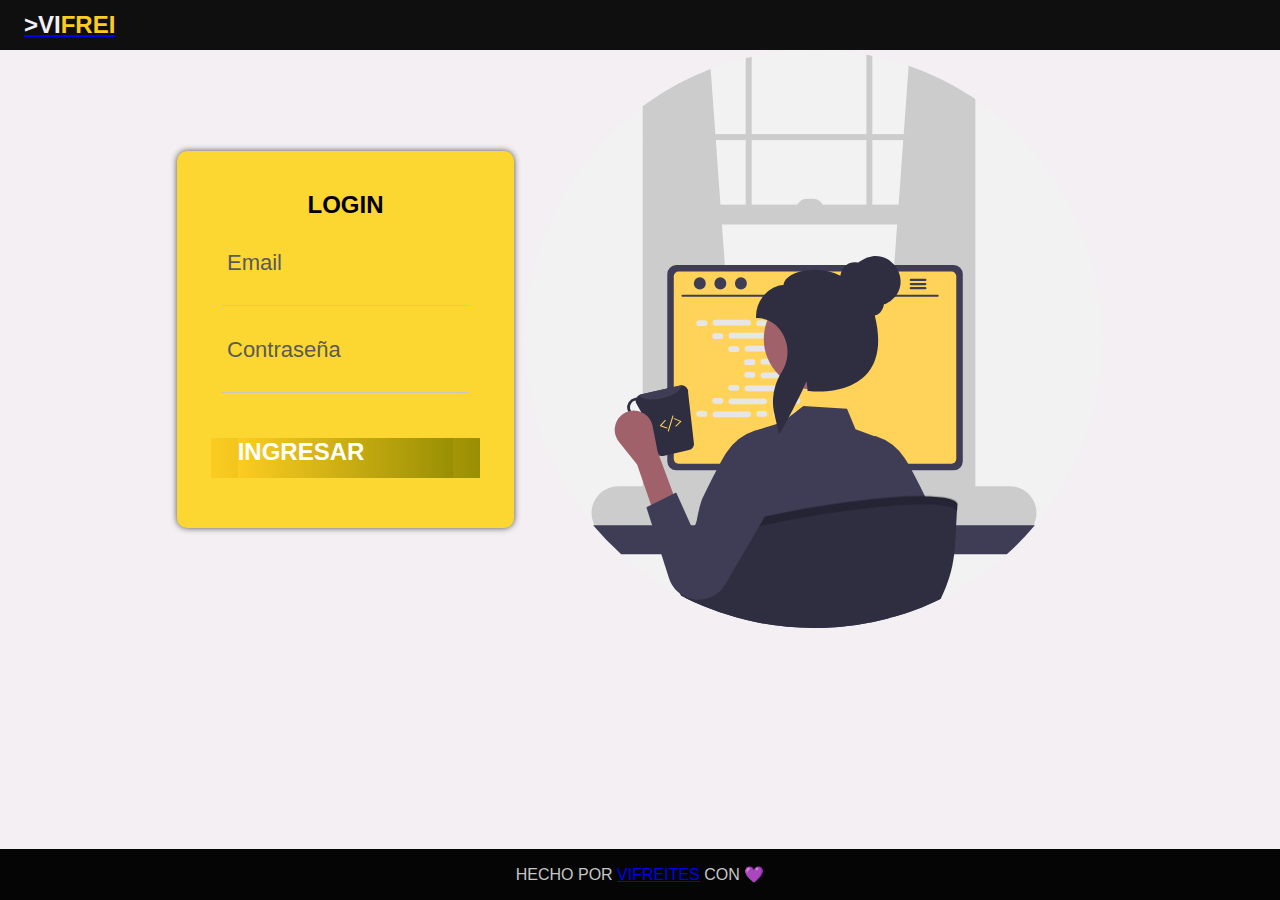
<file: assets/login.html>
<!DOCTYPE html>
<html lang="en">
<head>
    <meta charset="UTF-8">
    <meta http-equiv="X-UA-Compatible" content="IE=edge">
    <meta name="viewport" content="width=device-width, initial-scale=1.0">
    <title>Login</title>
<link rel="stylesheet" href="./estilos.css"><link rel="stylesheet" href="/index.html">
</head>
<body>
    <header class="header">
        <a href="/index.html"> <div class="logo">
            <h1>>VI<span>FREI</span></h1>
        </div></a>
    </header>
    <main id="registro">
        <section class="registro_conteneiner">
            <form action="" method="POST" id="form">
                <div class="form">
                    <h1>LOGIN</h1>
                    <div class="grupo">
                        <input type="email" name="" id="email"><span class="barra"></span>
                        <label for="">Email</label>
                    </div>
                    <div class="grupo">
                        <input type="password" name="" id="password"><span class="barra"></span>
                        <label for="">Contraseña</label>
                    </div>
                    <div class="button">
                        <a class="button" href="/index.html">INGRESAR</a>
                    </div>
                </div>
            </form>
            <img src="/assets/undraw_programmer_re_owql.svg" alt="">
        </section>
    </main>
    <footer>
        <p>HECHO POR <a href="/index.html">VIFREITES</a> CON 💜</p>
    </footer>
</body>
</html>
</file>
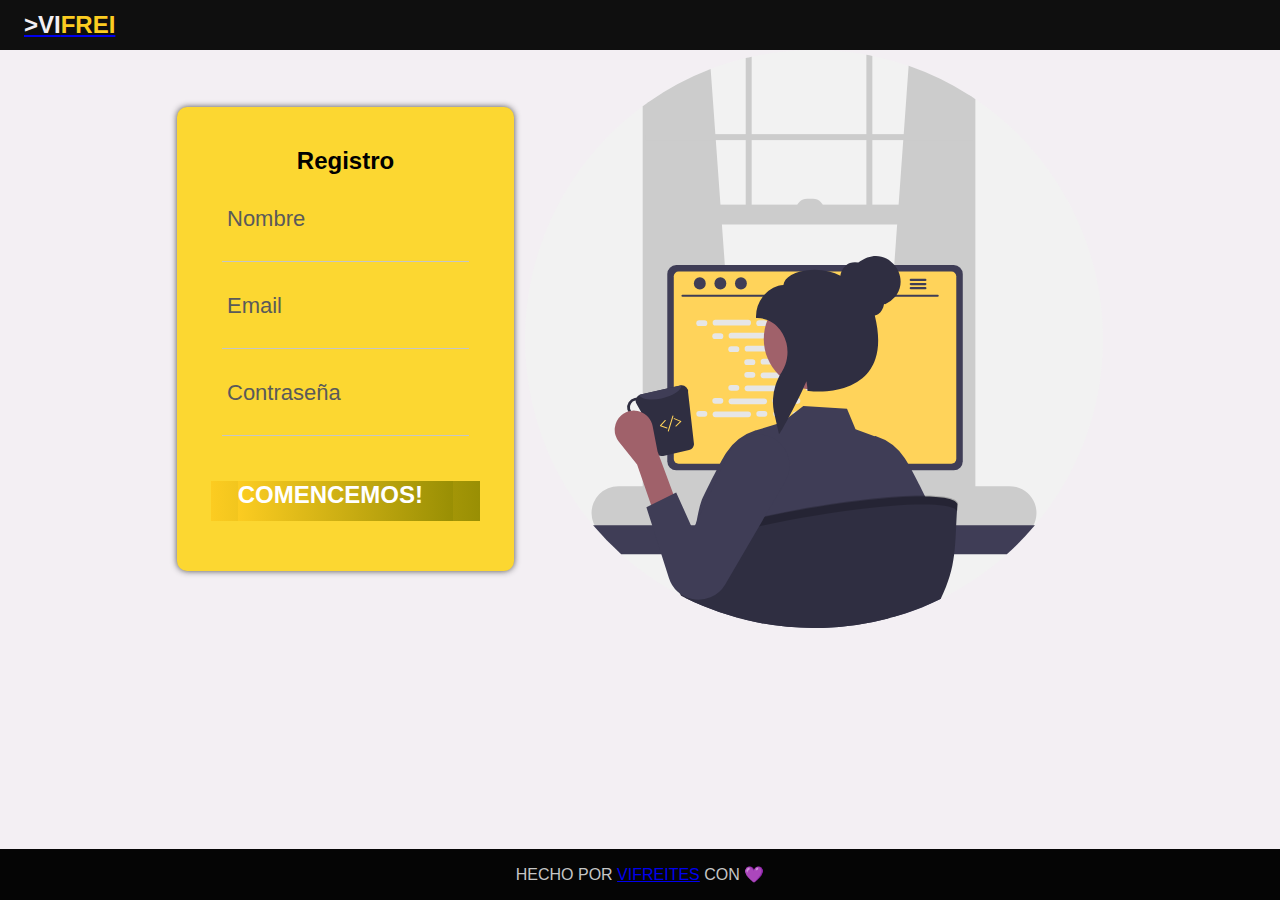
<file: assets/registro.html>
<!DOCTYPE html>
<html lang="en">

<head>
    <meta charset="UTF-8">
    <meta http-equiv="X-UA-Compatible" content="IE=edge">
    <meta name="viewport" content="width=device-width, initial-scale=1.0">
    <link rel="stylesheet" href="./estilos.css">
    <link rel="stylesheet" href="/index.html">
    <title>registro</title>
</head>

<body>
    <header class="header">
        <nav>
            <a href="/index.html"> <div class="logo">
                <h1>>VI<span>FREI</span></h1>
            </div></a>
        </nav>
    </header>
    <main id="registro">
        <section class="registro_conteneiner">
            <form action="" method="POST" id="form">
                <div class="form">
                    <h1>Registro</h1>
                    <div class="grupo">
                        <input type="text" name="" id="name"><span class="barra"></span>
                        <label for="">Nombre</label>
                    </div>
                    <div class="grupo">
                        <input type="email" name="" id="email"><span class="barra"></span>
                        <label for="">Email</label>
                    </div>
                    <div class="grupo">
                        <input type="password" name="" id="password"><span class="barra"></span>
                        <label for="">Contraseña</label>
                    </div>
                    <div class="button">
                        <a class="button" href="/index.html">COMENCEMOS!</a>
                    </div>
                </div>
            </form>
            <img src="/assets/undraw_programmer_re_owql.svg" alt="">
        </section>
    </main>
</body>
<footer>
    <p>HECHO POR <a href="/index.html">VIFREITES</a> CON 💜</p>
</footer>

</html>
</file>
<file: assets/estilos.css>
* {
    margin: 0;
    padding: 0;
    box-sizing: border-box;
}

.header {
    justify-content: space-between;
    background-color: #0f0f0f;
    display: flex;
    height: 50px;
    width: 100%;
    align-items: center;
    padding: 0px 24px;
    top: 0;
    position: -webkit-sticky;
    position: sticky;
    z-index: 1;
}
.logo{
    color:#f3eff3;
    font-weight: bold;
    font-family: 'Lucida Sans', 'Lucida Sans Regular', 'Lucida Grande', 'Lucida Sans Unicode', Geneva, Verdana, sans-serif;
}
span{
    color: #fccc21;
}

.registro_conteneiner {
    flex-direction: row;
    margin: 0;
    font-size: x-large;
    display: flex;
    justify-content: center;
    align-items: center;
    gap: 11px;
}


body {
    font-family: 'Lucida Sans', 'Lucida Sans Regular', 'Lucida Grande', 'Lucida Sans Unicode', Geneva, Verdana, sans-serif;
    background: #f3eff3;
    display: flex;
    align-items: center;
    flex-direction: column;
}

main {
    max-width: auto;
    padding: 0%;

}

h1 {
    text-align: center;
    font-weight: 700;
    font-size: x-large;
}

form {
    background: #fcd731;
    padding: 40px 0;
    box-shadow: 0 0 6px 0 rgba(37, 37, 37, 0.8);
    border-radius: 10px;
}

.form {
    width: 100%;
    margin: auto;
}

form .grupo {
    position: relative;
    margin: 45px;
}

input {
    background: none;
    color: #c6c6c6;
    font-size: 18px;
    padding: 10px 10px 10px 5px;
    display: block;
    width: 100%;
    border: none;
    border-bottom: 1px solid #c6c6c6;
}



input:focus {
    outline: none;
    color: #5e5d5d;
}

label {
    color:#c6c6c6;
    font-size: 16px;
    position: absolute;
    left: 5px;
    top: 10px;
    transition: 0.5s ease all;
    pointer-events: none;
}

input:focus~label,
input:valid~label {
    top: -14px;
    font-size: 22px;
    color: #5a5a5a;
}

.barra {
    position: relative;
    display: block;
    width: 100%;
}

.barra::before {
    content: "";
    height: 2px;
    width: 0%;
    bottom: 0;
    position: absolute;
    background: linear-gradient(to right, #B06AB3, #4568DC);
    transition: 0.3s ease width;
    left: 0;
}

input:focus~.barra::before {
    width: 100%;
}


.button {
    font-family: 'Lucida Sans', 'Lucida Sans Regular', 'Lucida Grande', 'Lucida Sans Unicode', Geneva, Verdana, sans-serif;
    background: #5a5a5a;
    /* fallback for old browsers */
    background: -webkit-linear-gradient(to right, #fccc21, #998f04);
    /* Chrome 10-25, Safari 5.1-6 */
    background: linear-gradient(to right, #fccc21, #998f04);
    /* W3C, IE 10+/ Edge, Firefox 16+, Chrome 26+, Opera 12+, Safari 7+ */
    border: none;
    display: block;
    width: 80%;
    margin: 10px auto;
    color: #fff;
    height: 40px;
    font-size: 24px;
    font-weight: bold;
    cursor: pointer;
    text-decoration: none;
}

@media screen and (max-width:500px) {
    img{
        display: none;
    }
    form {
        width: 100%; 
        flex-direction: column;
        align-items: center;
        padding: 5px 3px;
        margin-top: 20px;
    }

}

footer {
    width: 100%;
    justify-content: center;
    display: flex;
    padding: 1rem;
    background-color: #050505;
    color: #c6c6c6;
    position: absolute;
    bottom: 0;

}
</file>
